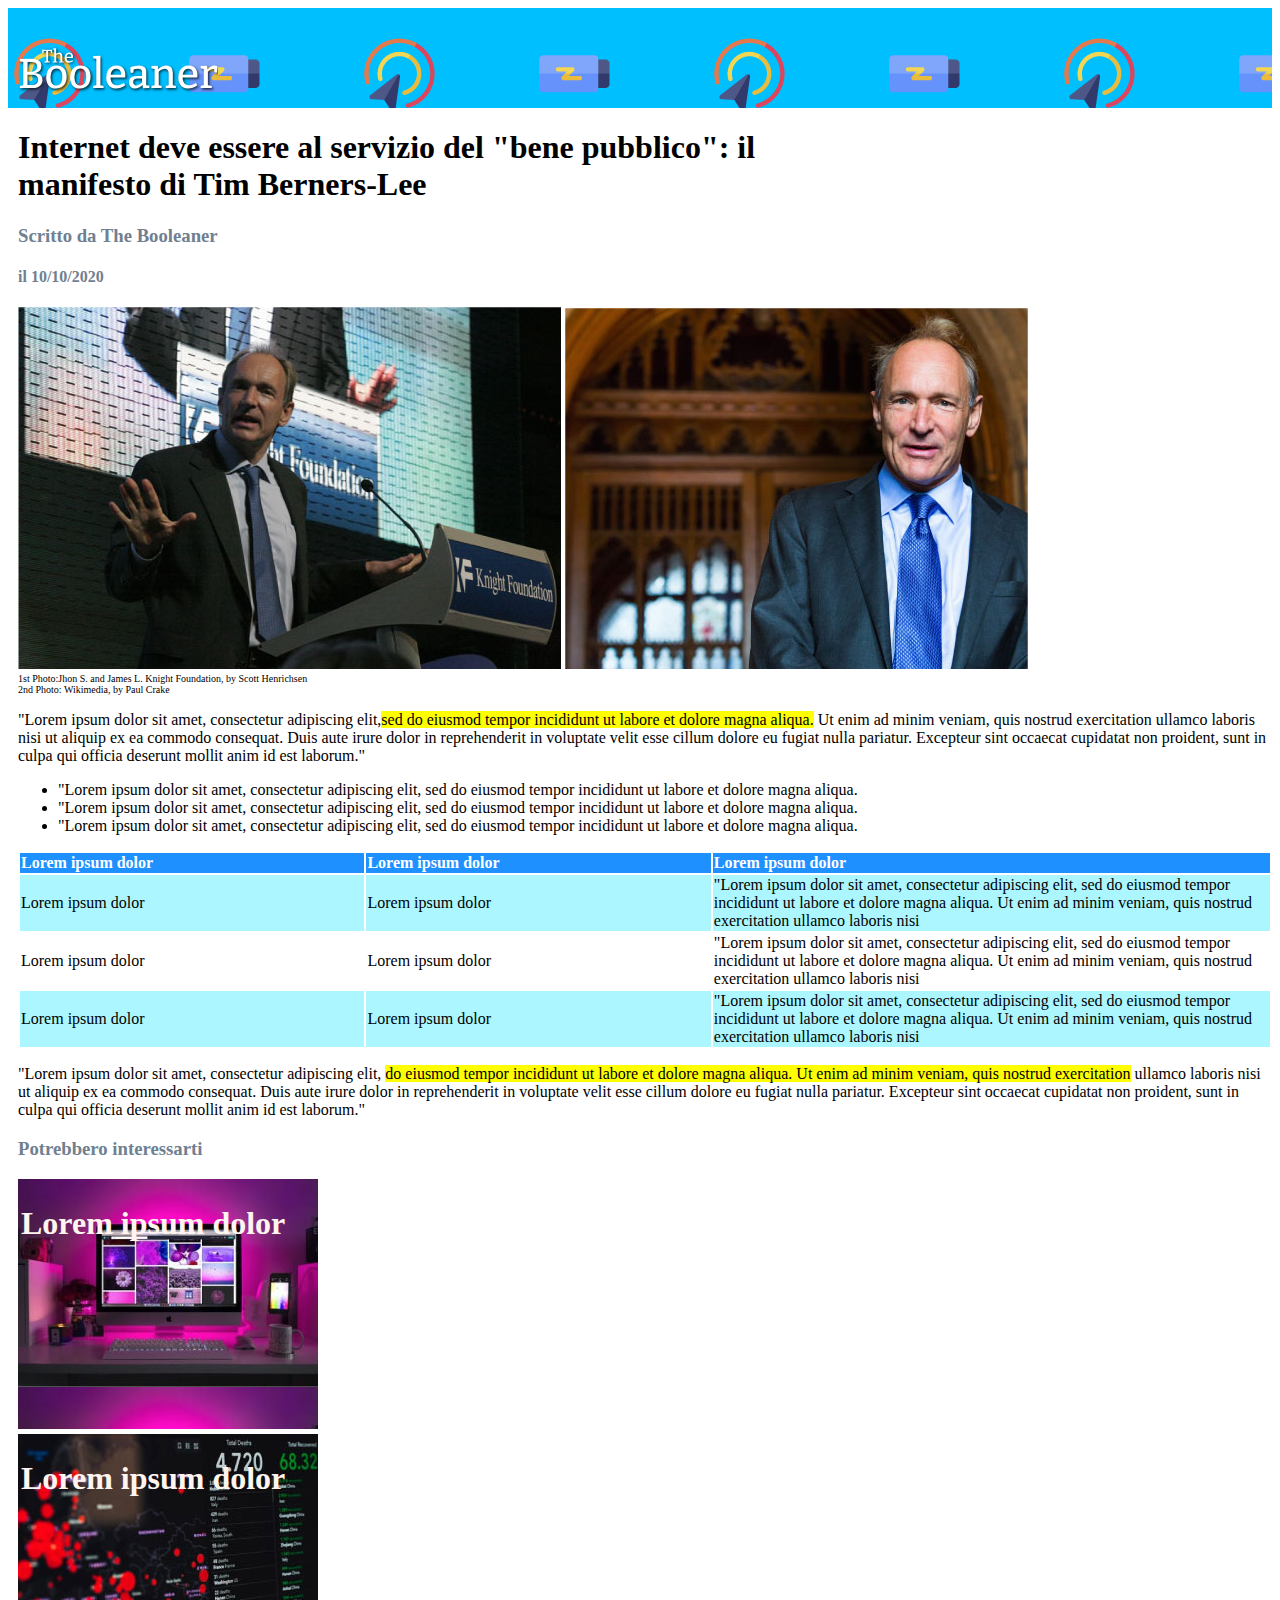
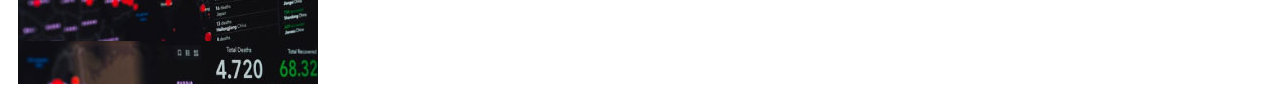
<file: index.html>
<!DOCTYPE html>
<html lang="en">
<head>
    <link rel="stylesheet" href="style.css">
    <title>Document</title>
</head>
<body>
    <header>
        <img id="logo" src="img/logo.svg" alt="">
    </header>

    <main>
        <div class="contenitore">
            <!-- sezione1 intestazione articolo -->
            <section class="intestazione_art">
                <h1>Internet deve essere al servizio del "bene pubblico": il <br>manifesto di Tim Berners-Lee</h1>
                <h3>Scritto da The Booleaner</h3>
                <h4>il 10/10/2020</h4>
            </section>
            <!-- sezione2 immagini articolo -->
            <section>
                <div>
                    <img src="img/tim-1.jpg" alt="">
                    <img src="img/tim-2.jpg" alt="">
                </div>
                <div class="fotografi">
                    <p>1st Photo:Jhon S. and James L. Knight Foundation, by Scott Henrichsen</p>
                    <p>2nd Photo: Wikimedia, by Paul Crake</p>
                </div>
            </section>
            <!-- sezione3 contenuto articolo -->
            <section>               
                    <p>"Lorem ipsum dolor sit amet, consectetur adipiscing elit,<mark>sed do eiusmod tempor incididunt ut labore et dolore magna aliqua.</mark> Ut enim ad minim veniam, quis nostrud exercitation ullamco laboris nisi ut aliquip ex ea commodo consequat. Duis aute irure dolor in reprehenderit in voluptate velit esse cillum dolore eu fugiat nulla pariatur. Excepteur sint occaecat cupidatat non proident, sunt in culpa qui officia deserunt mollit anim id est laborum."</p>
                    <ul>
                        <li>"Lorem ipsum dolor sit amet, consectetur adipiscing elit, sed do eiusmod tempor incididunt ut labore et dolore magna aliqua.</li>
                        <li>"Lorem ipsum dolor sit amet, consectetur adipiscing elit, sed do eiusmod tempor incididunt ut labore et dolore magna aliqua.</li>
                        <li>"Lorem ipsum dolor sit amet, consectetur adipiscing elit, sed do eiusmod tempor incididunt ut labore et dolore magna aliqua.</li>
                    </ul>
            </section>

            <section>
                    <table>
                        <thead class="intestazione_tab">
                            <tr>
                                <th>Lorem ipsum dolor</th>
                                <th>Lorem ipsum dolor</th>
                                <th>Lorem ipsum dolor</th>
                            </tr>
                        </thead>
                        <tbody>
                            <tr class="riga_tab">
                                <td>Lorem ipsum dolor</td>
                                <td>Lorem ipsum dolor</td>
                                <td>"Lorem ipsum dolor sit amet, consectetur adipiscing elit, sed do eiusmod tempor incididunt ut labore et dolore magna aliqua. Ut enim ad minim veniam, quis nostrud exercitation ullamco laboris nisi </td>
                            </tr>

                            <tr>
                                <td>Lorem ipsum dolor</td>
                                <td>Lorem ipsum dolor</td>
                                <td>"Lorem ipsum dolor sit amet, consectetur adipiscing elit, sed do eiusmod tempor incididunt ut labore et dolore magna aliqua. Ut enim ad minim veniam, quis nostrud exercitation ullamco laboris nisi </td>
                            </tr>

                            <tr class="riga_tab">
                                <td>Lorem ipsum dolor</td>
                                <td>Lorem ipsum dolor</td>
                                <td>"Lorem ipsum dolor sit amet, consectetur adipiscing elit, sed do eiusmod tempor incididunt ut labore et dolore magna aliqua. Ut enim ad minim veniam, quis nostrud exercitation ullamco laboris nisi </td>
                            </tr>

                        </tbody>
                    </table>
            </section>
            
            <section>
                <p>"Lorem ipsum dolor sit amet, consectetur adipiscing elit, <mark>do eiusmod tempor incididunt ut labore et dolore magna aliqua. Ut enim ad minim veniam, quis nostrud exercitation</mark> ullamco laboris nisi ut aliquip ex ea commodo consequat. Duis aute irure dolor in reprehenderit in voluptate velit esse cillum dolore eu fugiat nulla pariatur. Excepteur sint occaecat cupidatat non proident, sunt in culpa qui officia deserunt mollit anim id est laborum."</p>
            </section>
            <!-- sezione4 suggerimenti -->
            <section>
                <h3>Potrebbero interessarti</h3>
                <div id="sfondo1" class="suggerimento">
                    <h1 class="titolo_sfondo">Lorem ipsum dolor</h1>
                </div>       
                <div id="sfondo2" class="suggerimento">
                    <h1 class="titolo_sfondo">Lorem ipsum dolor</h1>
                </div>
            </section>

        </div>

    </main>
    
</body>
</html>
</file>
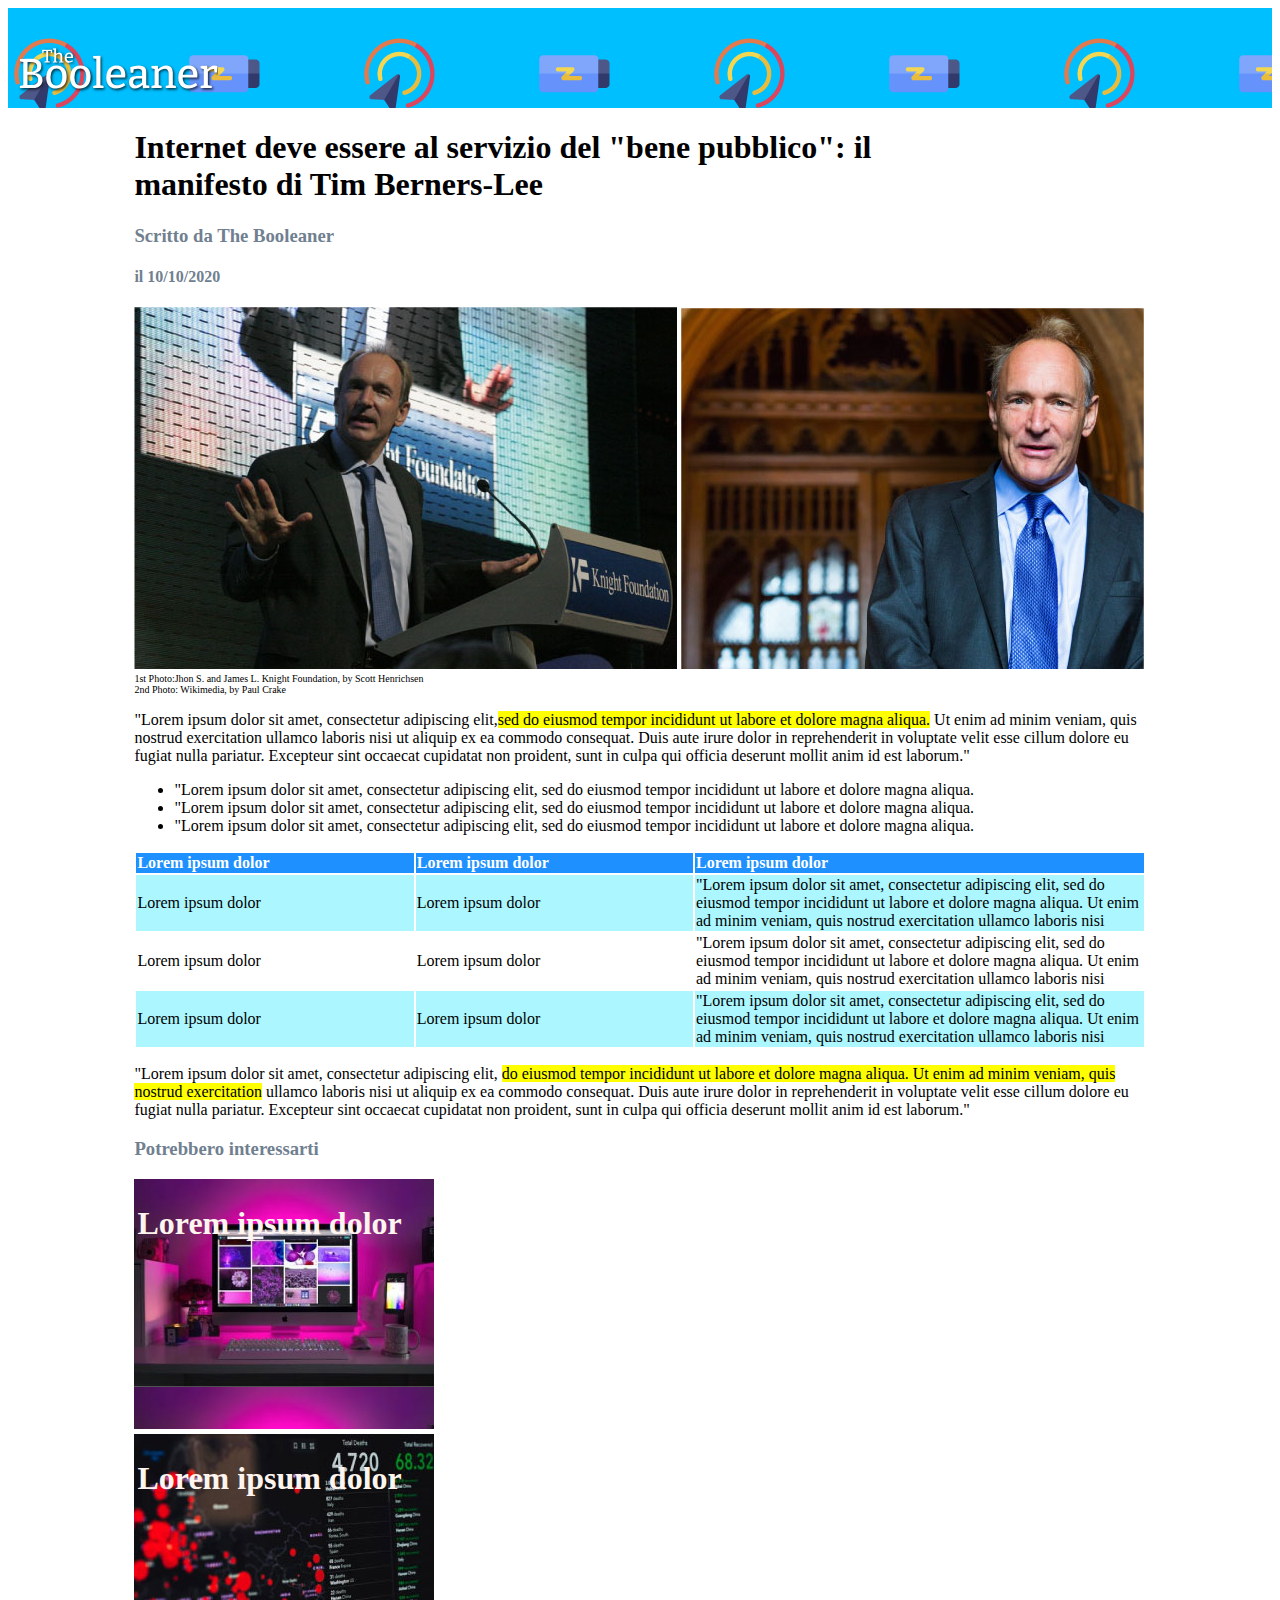
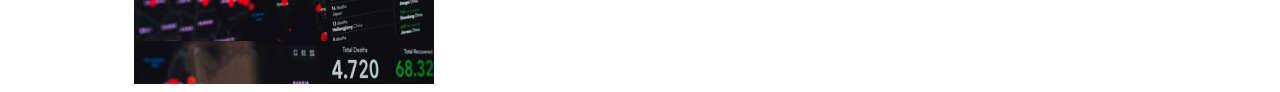
<file: bonus/index.html>
<!DOCTYPE html>
<html lang="en">
<head>
    <link rel="stylesheet" href="style2.css">
    <title>Document</title>
</head>
<body>
    <header>
        <img id="logo" src="img/logo.svg" alt="">
    </header>

    <main>
        <div class="contenitore">
            <!-- sezione1 intestazione articolo -->
            <section>
                <div class="titoli">
                    <h1>Internet deve essere al servizio del "bene pubblico": il <br>manifesto di Tim Berners-Lee</h1>
                    <h3>Scritto da The Booleaner</h3>
                    <h4>il 10/10/2020</h4>
                </div>
            </section>
            <!-- sezione2 immagini articolo -->
            <section>
                <div>
                    <img src="img/tim-1.jpg" alt="">
                    <img src="img/tim-2.jpg" alt="">
                </div>
                <div class="fotografi">
                    <p>1st Photo:Jhon S. and James L. Knight Foundation, by Scott Henrichsen</p>
                    <p>2nd Photo: Wikimedia, by Paul Crake</p>
                </div>
            </section>
            <!-- sezione3 contenuto articolo -->
            <section>               
                    <p>"Lorem ipsum dolor sit amet, consectetur adipiscing elit,<mark>sed do eiusmod tempor incididunt ut labore et dolore magna aliqua.</mark> Ut enim ad minim veniam, quis nostrud exercitation ullamco laboris nisi ut aliquip ex ea commodo consequat. Duis aute irure dolor in reprehenderit in voluptate velit esse cillum dolore eu fugiat nulla pariatur. Excepteur sint occaecat cupidatat non proident, sunt in culpa qui officia deserunt mollit anim id est laborum."</p>
                    <ul>
                        <li>"Lorem ipsum dolor sit amet, consectetur adipiscing elit, sed do eiusmod tempor incididunt ut labore et dolore magna aliqua.</li>
                        <li>"Lorem ipsum dolor sit amet, consectetur adipiscing elit, sed do eiusmod tempor incididunt ut labore et dolore magna aliqua.</li>
                        <li>"Lorem ipsum dolor sit amet, consectetur adipiscing elit, sed do eiusmod tempor incididunt ut labore et dolore magna aliqua.</li>
                    </ul>
            </section>

            <section>
                    <table>
                        <thead class="intestazione_tab">
                            <tr>
                                <th>Lorem ipsum dolor</th>
                                <th>Lorem ipsum dolor</th>
                                <th>Lorem ipsum dolor</th>
                            </tr>
                        </thead>
                        <tbody>
                            <tr class="riga_tab">
                                <td>Lorem ipsum dolor</td>
                                <td>Lorem ipsum dolor</td>
                                <td>"Lorem ipsum dolor sit amet, consectetur adipiscing elit, sed do eiusmod tempor incididunt ut labore et dolore magna aliqua. Ut enim ad minim veniam, quis nostrud exercitation ullamco laboris nisi </td>
                            </tr>

                            <tr>
                                <td>Lorem ipsum dolor</td>
                                <td>Lorem ipsum dolor</td>
                                <td>"Lorem ipsum dolor sit amet, consectetur adipiscing elit, sed do eiusmod tempor incididunt ut labore et dolore magna aliqua. Ut enim ad minim veniam, quis nostrud exercitation ullamco laboris nisi </td>
                            </tr>

                            <tr class="riga_tab">
                                <td>Lorem ipsum dolor</td>
                                <td>Lorem ipsum dolor</td>
                                <td>"Lorem ipsum dolor sit amet, consectetur adipiscing elit, sed do eiusmod tempor incididunt ut labore et dolore magna aliqua. Ut enim ad minim veniam, quis nostrud exercitation ullamco laboris nisi </td>
                            </tr>

                        </tbody>
                    </table>
            </section>
            
            <section>
                <p>"Lorem ipsum dolor sit amet, consectetur adipiscing elit, <mark>do eiusmod tempor incididunt ut labore et dolore magna aliqua. Ut enim ad minim veniam, quis nostrud exercitation</mark> ullamco laboris nisi ut aliquip ex ea commodo consequat. Duis aute irure dolor in reprehenderit in voluptate velit esse cillum dolore eu fugiat nulla pariatur. Excepteur sint occaecat cupidatat non proident, sunt in culpa qui officia deserunt mollit anim id est laborum."</p>
            </section>
            <!-- sezione4 suggerimenti -->
            <section>
                <h3>Potrebbero interessarti</h3>
                <div id="sfondo1" class="suggerimento">
                    <h1 class="titolo_sfondo">Lorem ipsum dolor</h1>
                </div>       
                <div id="sfondo2" class="suggerimento">
                    <h1 class="titolo_sfondo">Lorem ipsum dolor</h1>
                </div>
            </section>

        </div>

    </main>
    
</body>
</html>
</file>
<file: style.css>
#logo{
    width: 200px;
    height: auto;
    position: absolute;
    left: 10px; bottom: 10px;
    
}

#sfondo1{
    background-image: url(img/monitor.jpg);
}
#sfondo2{
    background-image: url(img/graph.jpg);
    margin-top: 5px;
}

.contenitore{
    margin-left: 10px;
    
    
}

header{
    background-image: url(img/pattern.png);
    background-color: deepskyblue;
    height: 100px;
    width: 100%;
    position: relative;
}

table{
    width: 100%;
}

th{
    text-align: left;
}

.suggerimento{
    width: 300px;
    height: 250px;
    position: relative;
}
th{
    width: 32px;
}
.intestazione_tab{
    background-color: dodgerblue;
    color: white;
}
.riga_tab{
    background-color: rgba(87,238,255,0.5);
}
.titolo_sfondo{
    color: seashell;
    position: absolute;
    left: 3px; top: 5px;

}
.fotografi p{
    margin: 0px;
    font-size: 10px;
}

h3,h4{
    color: slategrey;
}

mark {
    background-color:yellow
  }
</file>
<file: bonus/style2.css>
#logo{
    width: 200px;
    height: auto;
    position: absolute;
    left: 10px; bottom: 10px;
    
}
#sfondo1{
    background-image: url(img/monitor.jpg);
}
#sfondo2{
    background-image: url(img/graph.jpg);
    margin-top: 5px;
}

.contenitore{
    width: 80%;
    margin: auto;
    
    
}

header{
    background-image: url(img/pattern.png);
    background-color: deepskyblue;
    height: 100px;
    width: 100%;
    position: relative;
}

table{
    width: 100%;
}

th{
    text-align: left;
}



.suggerimento{
    width: 300px;
    height: 250px;
    position: relative;
}
th{
    width: 32px;
}
.intestazione_tab{
    background-color: dodgerblue;
    color: white;
}
.riga_tab{
    background-color: rgba(87,238,255,0.5);
}
.titolo_sfondo{
    color: seashell;
    position: absolute;
    left: 3px; top: 5px;

}
.fotografi p{
    margin: 0px;
    font-size: 10px;
}

h3,h4{
    color: slategrey;
}

mark {
    background-color:yellow
  }
</file>
